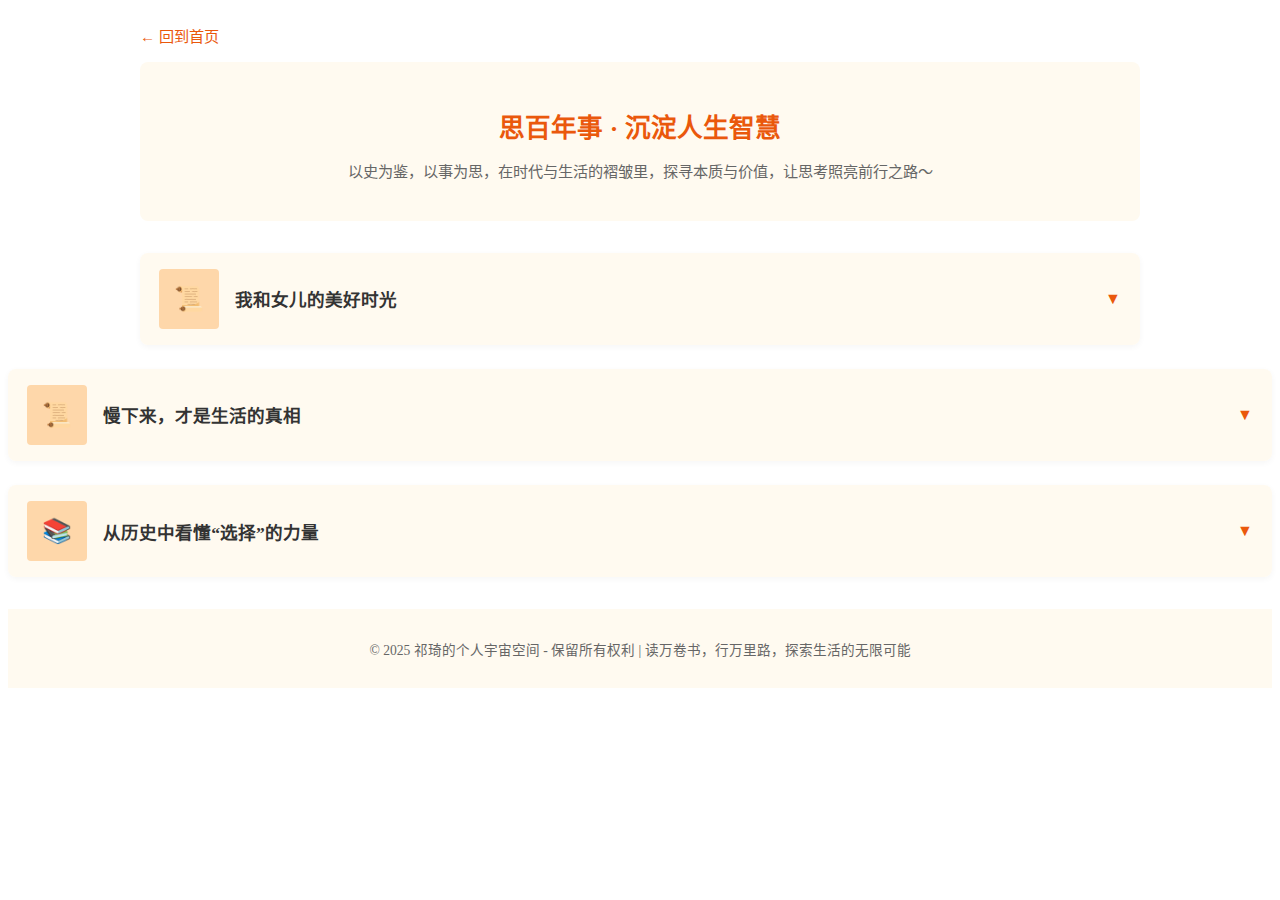
<file: html/zh/think.html>
<!DOCTYPE html>
<html lang="zh-CN">
<head>
    <meta charset="UTF-8">
    <meta name="viewport" content="width=device-width, initial-scale=1.0">
    <link rel="stylesheet" href="../../css/style.css">
    <title>思百年事 - 祁琦的个人宇宙空间</title>
    <style>
        /* 基础样式 */
        .page-container {
            max-width: 1000px;
            margin: 0 auto;
            padding: 0 1rem;
        }
        /* 返回首页 */
        .back-home {
            padding: 1rem 0;
        }
        .back-link {
            color: #ea580c; /* 专属暖橙色主色 */
            text-decoration: none;
            font-size: 0.95rem;
        }
        .back-link:hover {
            text-decoration: underline;
        }
        /* 页面头部 */
        .think-header {
            background-color: #fffaf0;
            padding: 1.5rem;
            margin-bottom: 2rem;
            border-radius: 8px;
            text-align: center;
        }
        .think-title {
            color: #ea580c;
            font-size: 1.6rem;
            margin-bottom: 0.5rem;
        }
        .think-desc {
            color: #666;
            font-size: 0.95rem;
        }
        /* 思考卡片 */
        .think-card {
            background: #fff;
            border-radius: 8px;
            box-shadow: 0 2px 6px rgba(0,0,0,0.04);
            margin-bottom: 1.5rem;
            overflow: hidden;
        }
        .card-header {
            padding: 1rem 1.2rem;
            background-color: #fffaf0;
            cursor: pointer;
            display: flex;
            align-items: center;
            gap: 1rem;
        }
        .think-icon {
            width: 60px;
            height: 60px;
            object-fit: cover;
            border-radius: 4px;
            background-color: #fed7aa;
            display: flex;
            align-items: center;
            justify-content: center;
            color: #ea580c;
            font-size: 1.5rem;
        }
        .card-title {
            color: #333;
            font-size: 1.1rem;
            flex: 1;
        }
        .card-arrow {
            color: #ea580c;
            transition: transform 0.3s ease;
        }
        .card-arrow.active {
            transform: rotate(180deg);
        }
        /* 卡片内容 */
        .card-content {
            padding: 0 1.2rem;
            max-height: 0;
            overflow: hidden;
            transition: max-height 0.5s ease, padding 0.5s ease;
        }
        .card-content.active {
            padding: 1.2rem;
            max-height: 1500px;
        }
        .content-module {
            margin-bottom: 1rem;
        }
        .module-title {
            color: #ea580c;
            font-size: 1rem;
            margin-bottom: 0.5rem;
            font-weight: 600;
        }
        .module-text {
            color: #666;
            font-size: 0.9rem;
            line-height: 1.8;
        }
        .think-quote {
            border-left: 3px solid #ea580c;
            padding: 0.8rem 1rem;
            margin: 0.8rem 0;
            background-color: #fffaf0;
            color: #9a3412;
        }
        /* 底部版权 */
        .footer-copyright {
            width: 100%;
            background-color: #fffaf0;
            padding: 1rem 0;
            margin-top: 2rem;
            text-align: center;
        }
        .copyright-content p {
            color: #666;
            font-size: 0.85rem;
        }
    </style>
</head>
<body>
    <div class="page-container">
        <!-- 返回首页 -->
        <div class="back-home">
            <a href="../../index.html" class="back-link">← 回到首页</a>
        </div>

        <!-- 页面头部 -->
        <div class="think-header">
            <h2 class="think-title">思百年事 · 沉淀人生智慧</h2>
            <p class="think-desc">以史为鉴，以事为思，在时代与生活的褶皱里，探寻本质与价值，让思考照亮前行之路～</p>
        </div>
     <!-- 思考主题1：慢下来，才是生活的真相 -->
        <div class="think-card">
            <div class="card-header" onclick="toggleCard(this)">
                <div class="think-icon">📜</div>
                <h3 class="card-title">我和女儿的美好时光</h3>
                <span class="card-arrow">▼</span>
            </div>
            <div class="card-content">
               
                </div>
            </div>
        </div>
        <!-- 思考主题1：慢下来，才是生活的真相 -->
        <div class="think-card">
            <div class="card-header" onclick="toggleCard(this)">
                <div class="think-icon">📜</div>
                <h3 class="card-title">慢下来，才是生活的真相</h3>
                <span class="card-arrow">▼</span>
            </div>
            <div class="card-content">
                <div class="content-module">
                    <h4 class="module-title">思考缘起</h4>
                    <p class="module-text">现代社会节奏越来越快，工作内卷、信息爆炸，我们总在追赶deadline，刷着碎片化信息，却很少有时间静下心来感受生活。一次大理旅行中，看到当地人晒着太阳喝茶、慢悠悠做事的状态，突然开始反思：我们如此匆忙，究竟是为了什么？</p>
                </div>
                <div class="content-module">
                    <h4 class="module-title">核心思考</h4>
                    <div class="think-quote">“人生不是一场赛跑，而是一次旅行。重要的不是速度，而是沿途的风景和看风景的心情。”</div>
                    <p class="module-text">我们常常被“效率至上”的观念绑架，认为“快”就是优秀，却忽略了生活的本质是体验。慢下来，不是懒惰，而是给心灵留足呼吸的空间：读一本纸质书，做一顿家常菜，和家人好好聊天，这些“慢时光”才能让我们感受到真实的幸福。</p>
                    <p class="module-text">就像老手艺匠人坚持手工制作，虽然慢，却能赋予作品温度；就像植物生长，需要时间沉淀，才能枝繁叶茂。生活也需要“慢”的智慧，慢慢积累，慢慢感受，才能活出质感。</p>
                </div>
                <div class="content-module">
                    <h4 class="module-title">行动启示</h4>
                    <p class="module-text">1. 每天留30分钟“无屏幕时间”，用来阅读、冥想或散步；2. 拒绝无效社交和过度内卷，把时间花在真正重要的事情上；3. 学会接纳“不完美”，允许自己有“慢下来”的勇气。</p>
                </div>
            </div>
        </div>

        <!-- 思考主题2：从历史中看懂“选择”的力量 -->
        <div class="think-card">
            <div class="card-header" onclick="toggleCard(this)">
                <div class="think-icon">📚</div>
                <h3 class="card-title">从历史中看懂“选择”的力量</h3>
                <span class="card-arrow">▼</span>
            </div>
            <div class="card-content">
                <div class="content-module">
                    <h4 class="module-title">思考缘起</h4>
                    <p class="module-text">读《人类简史》时，被“认知革命”的章节深深触动：人类之所以能从动物中脱颖而出，成为地球的主宰，关键在于学会了“合作”与“选择”——选择相信共同的虚构故事，选择跳出本能的局限，选择走向更广阔的世界。这让我联想到，每个人的人生，其实也是由无数个“选择”构成的。</p>
                </div>
                <div class="content-module">
                    <h4 class="module-title">核心思考</h4>
                    <div class="think-quote">“历史没有偶然，所有的必然，都是无数个选择叠加的结果；人生没有运气，所有的幸运，都是长期正确选择的回报。”</div>
                    <p class="module-text">从古人选择定居农耕，到现代人选择职业、生活方式，每一次选择都在塑造着未来。有些选择看似微小，却可能产生蝴蝶效应：比如选择每天多学一点知识，长期下来会积累成巨大的优势；选择善良和真诚，会收获真挚的人际关系。</p>
                    <p class="module-text">历史也告诉我们，错误的选择会付出沉重代价：比如盲目跟风、违背规律的决策，最终会被时代淘汰。因此，选择不是随心所欲，而是需要远见、勇气和责任——看清事物本质，坚守内心准则，才能做出不后悔的选择。</p>
                </div>
                <div class="content-module">
                    <h4 class="module-title">行动启示</h4>
                    <p class="module-text">1. 做重要选择前，多维度思考“长期价值”，而非只看短期利益；2. 接纳选择带来的后果，不逃避、不抱怨，在反思中成长；3. 保持学习和眼界，让自己拥有“做出正确选择”的能力。</p>
                </div>
            </div>
        </div>
    </div>

    <!-- 底部版权 -->
    <footer class="footer-copyright">
        <div class="copyright-content">
            <p>&copy; 2025 祁琦的个人宇宙空间 - 保留所有权利 | 读万卷书，行万里路，探索生活的无限可能</p>
        </div>
    </footer>

    <!-- 通用切换脚本 -->
    <script>
        function toggleCard(header) {
            const arrow = header.querySelector('.card-arrow');
            const content = header.nextElementSibling;
            arrow.classList.toggle('active');
            content.classList.toggle('active');
        }
    </script>
</body>
</html>
</file>
<file: css/style.css>

</file>
